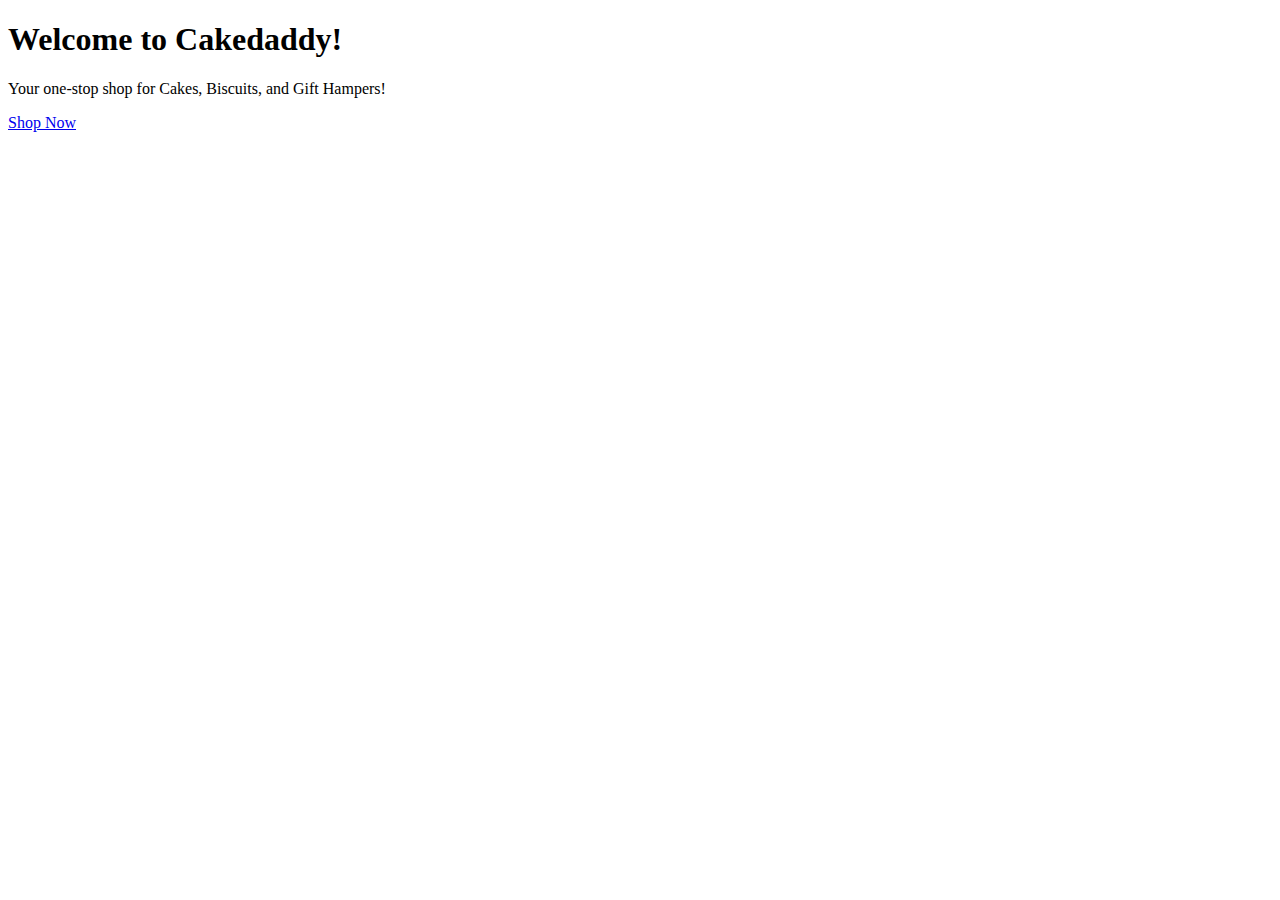
<file: cakedaddy/backend/src/main/resources/templates/index.html>
<!DOCTYPE html>
<html xmlns:th="http://www.thymeleaf.org"
      th:replace="layout :: body">
<head>
    <title>Home - Cakedaddy</title>
</head>
<body>
    <div class="text-center">
        <h1>Welcome to Cakedaddy!</h1>
        <p>Your one-stop shop for Cakes, Biscuits, and Gift Hampers!</p>
        <a class="btn btn-primary" href="/catalog">Shop Now</a>
    </div>
</body>
</html>
</file>
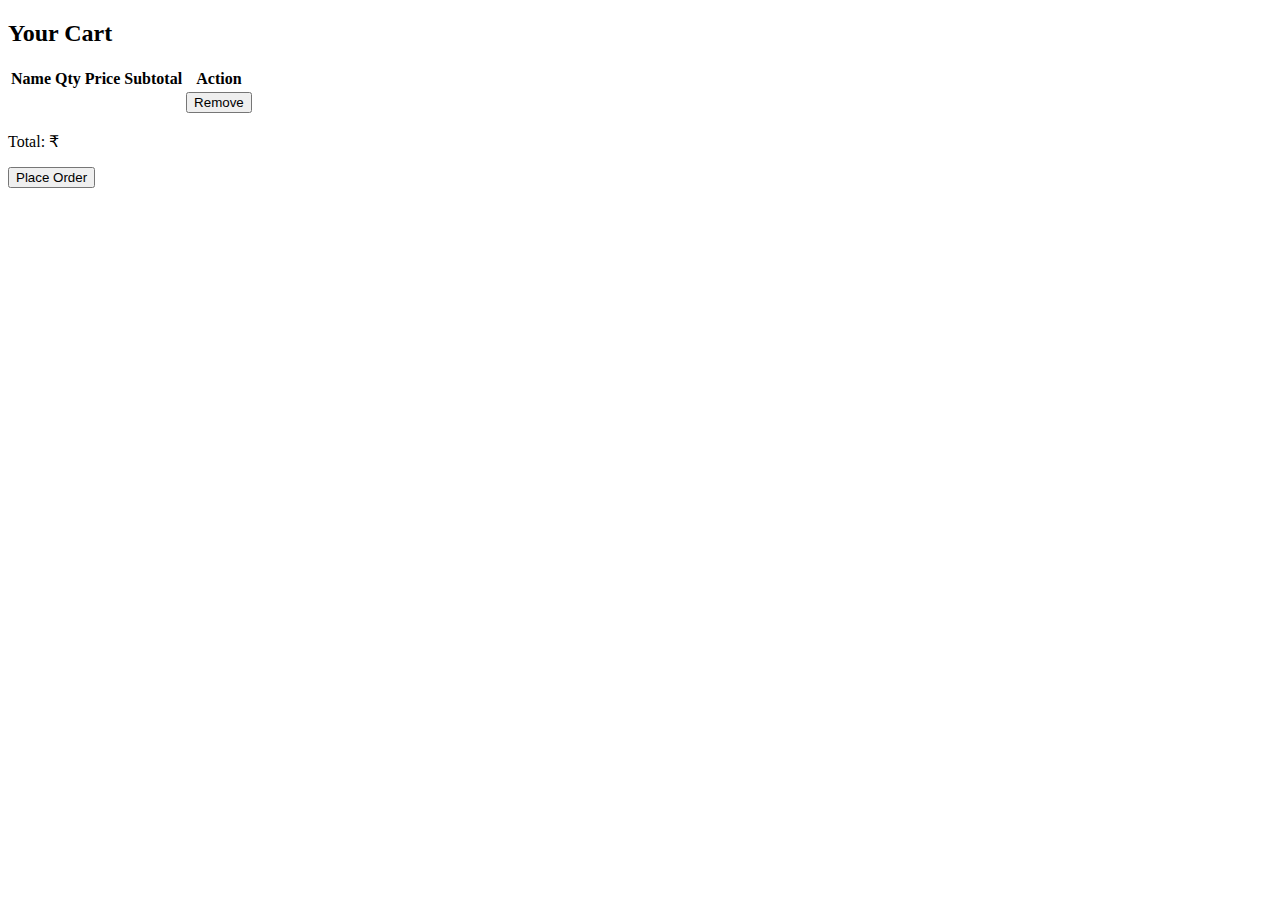
<file: cakedaddy/backend/src/main/resources/templates/cart.html>
<!DOCTYPE html>
<html xmlns:th="http://www.thymeleaf.org">
<head><title>Your Cart - Cakedaddy</title></head>
<body>
    <h2>Your Cart</h2>

    <table>
        <tr>
            <th>Name</th><th>Qty</th><th>Price</th><th>Subtotal</th><th>Action</th>
        </tr>
        <tr th:each="item : ${cartItems}">
            <td th:text="${item.name}"></td>
            <td th:text="${item.quantity}"></td>
            <td th:text="${item.price}"></td>
            <td th:text="${item.price * item.quantity}"></td>
            <td>
                <form th:action="@{'/cart/remove/' + ${item.productId}}" method="post">
                    <button type="submit">Remove</button>
                </form>
            </td>
        </tr>
    </table>

    <p>Total: ₹<span th:text="${total}"></span></p>

    <form action="/order/place" method="post">
        <button type="submit">Place Order</button>
    </form>
</body>
</html>
</file>
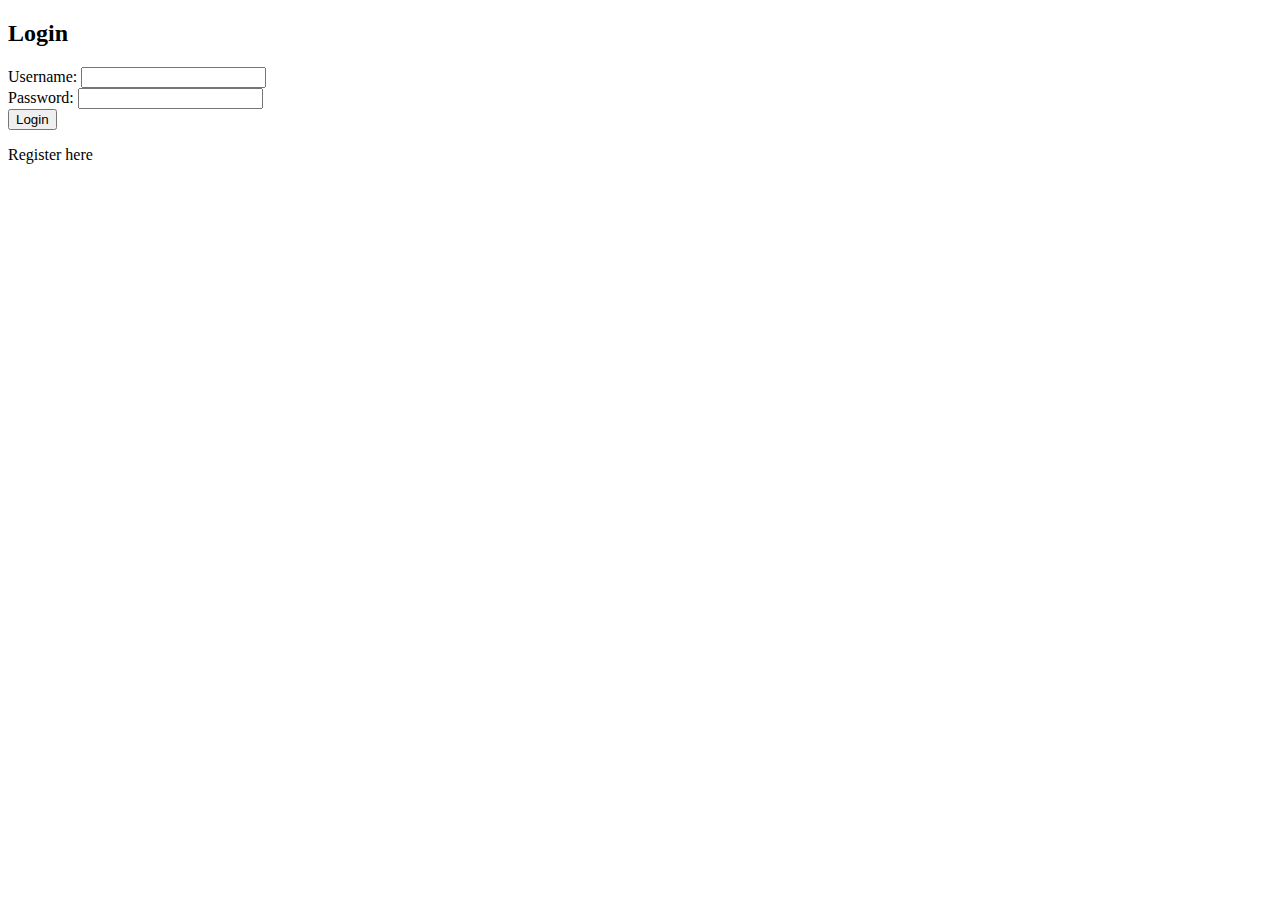
<file: cakedaddy/backend/src/main/resources/templates/login.html>
<!DOCTYPE html>
<html xmlns:th="http://www.thymeleaf.org">
<head><title>Login - Cakedaddy</title></head>
<body>
    <h2>Login</h2>
    <form th:action="@{/login}" method="post">
        <label>Username: <input type="text" name="username"/></label><br/>
        <label>Password: <input type="password" name="password"/></label><br/>
        <button type="submit">Login</button>
    </form>
    <p><a th:href="@{/register}">Register here</a></p>
</body>
</html>
</file>
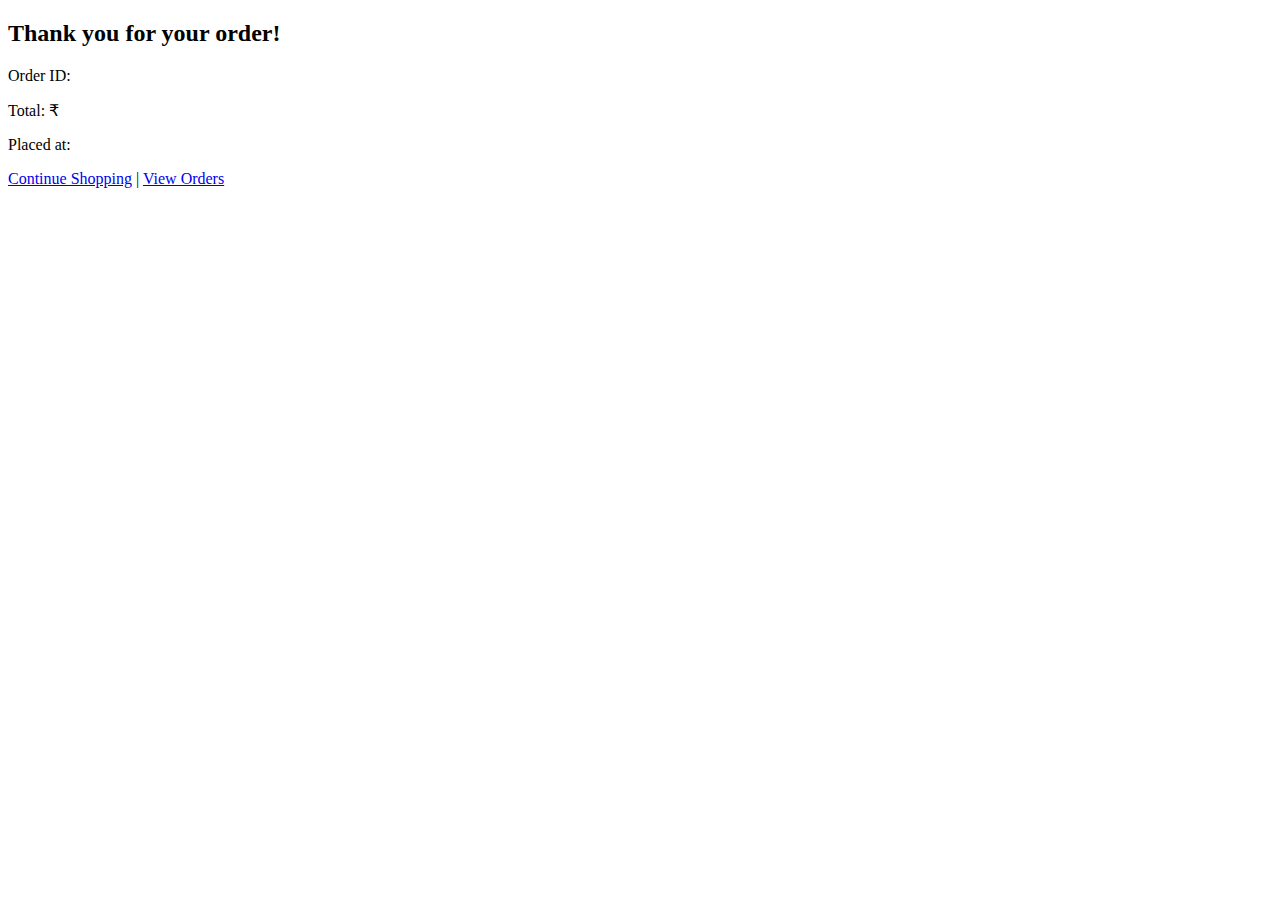
<file: cakedaddy/backend/src/main/resources/templates/order-success.html>
<!DOCTYPE html>
<html xmlns:th="http://www.thymeleaf.org">
<head><title>Order Success</title></head>
<body>
    <h2>Thank you for your order!</h2>
    <p>Order ID: <span th:text="${order.id}"></span></p>
    <p>Total: ₹<span th:text="${order.total}"></span></p>
    <p>Placed at: <span th:text="${order.createdAt}"></span></p>
    <a href="/catalog">Continue Shopping</a> | <a href="/order/history">View Orders</a>
</body>
</html>
</file>
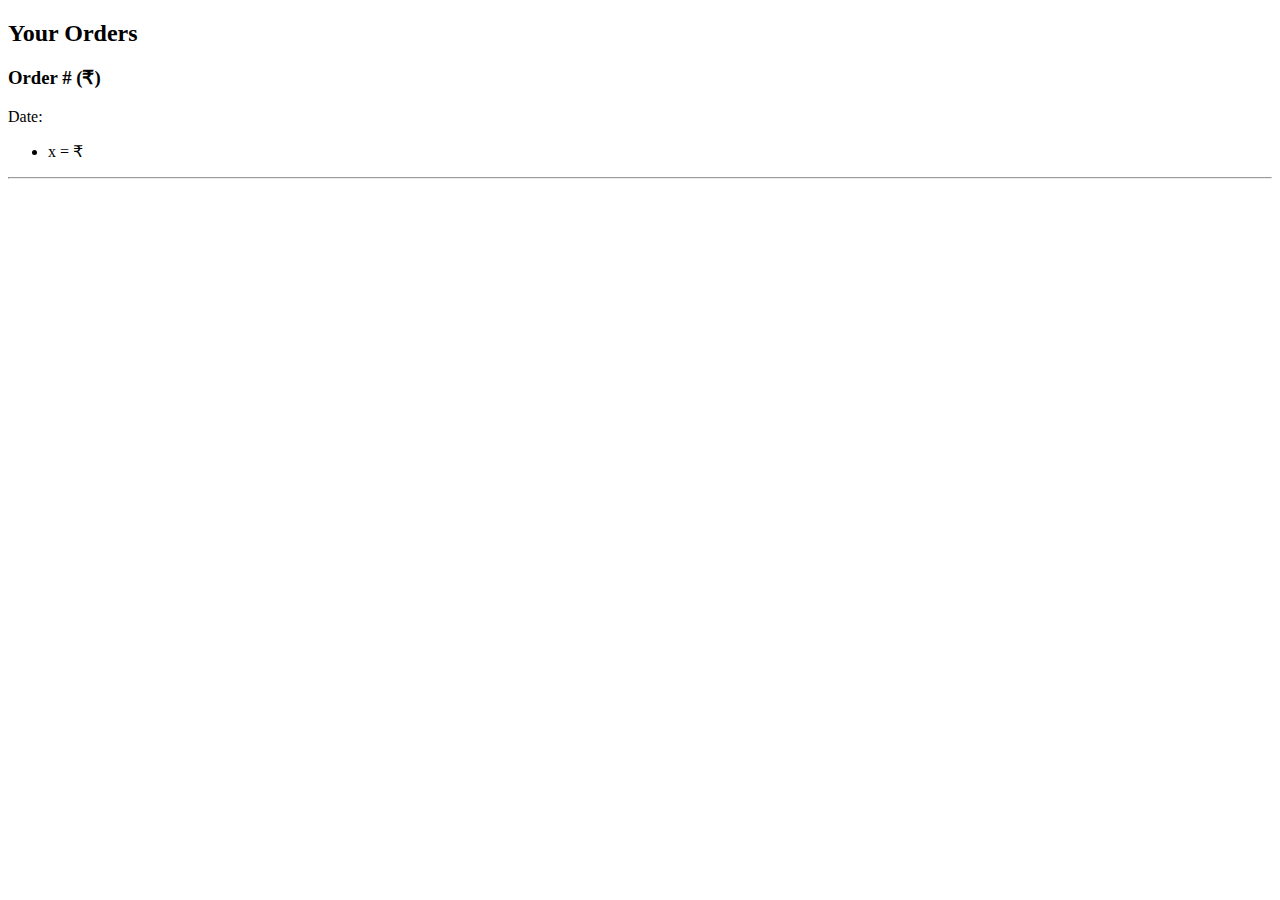
<file: cakedaddy/backend/src/main/resources/templates/orders.html>
<!DOCTYPE html>
<html xmlns:th="http://www.thymeleaf.org">
<head><title>Your Orders</title></head>
<body>
    <h2>Your Orders</h2>
    <div th:each="order : ${orders}">
        <h3>Order #<span th:text="${order.id}"></span> (₹<span th:text="${order.total}"></span>)</h3>
        <p>Date: <span th:text="${order.createdAt}"></span></p>
        <ul>
            <li th:each="item : ${order.items}">
                <span th:text="${item.name}"></span> x <span th:text="${item.quantity}"></span> = ₹<span th:text="${item.price * item.quantity}"></span>
            </li>
        </ul>
        <hr/>
    </div>
</body>
</html>
</file>
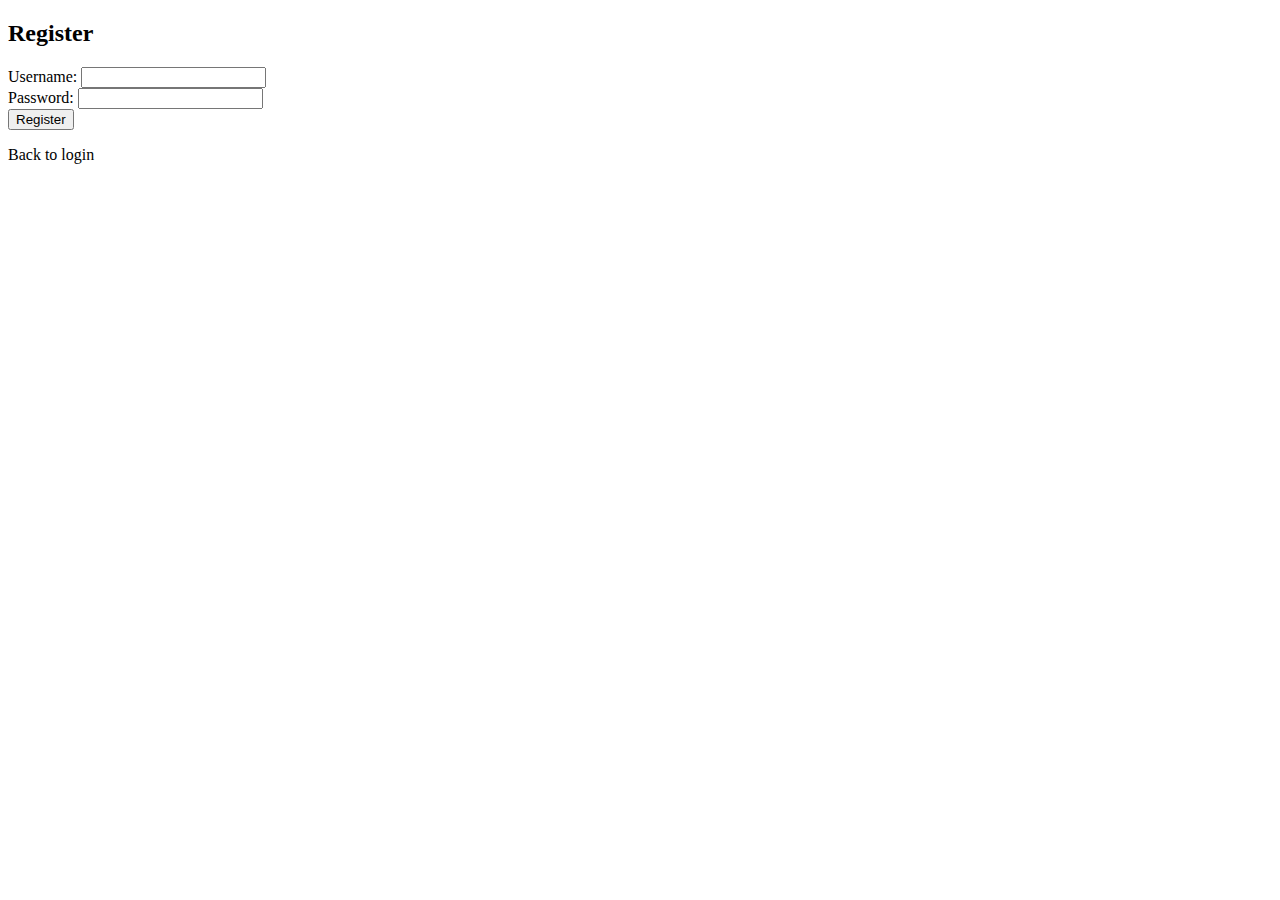
<file: cakedaddy/backend/src/main/resources/templates/register.html>
<!DOCTYPE html>
<html xmlns:th="http://www.thymeleaf.org">
<head><title>Register - Cakedaddy</title></head>
<body>
    <h2>Register</h2>
    <form th:action="@{/register}" method="post">
        <label>Username: <input type="text" name="username"/></label><br/>
        <label>Password: <input type="password" name="password"/></label><br/>
        <button type="submit">Register</button>
    </form>
    <p th:if="${error}" style="color:red;" th:text="${error}"></p>
    <p><a th:href="@{/login}">Back to login</a></p>
</body>
</html>
</file>
